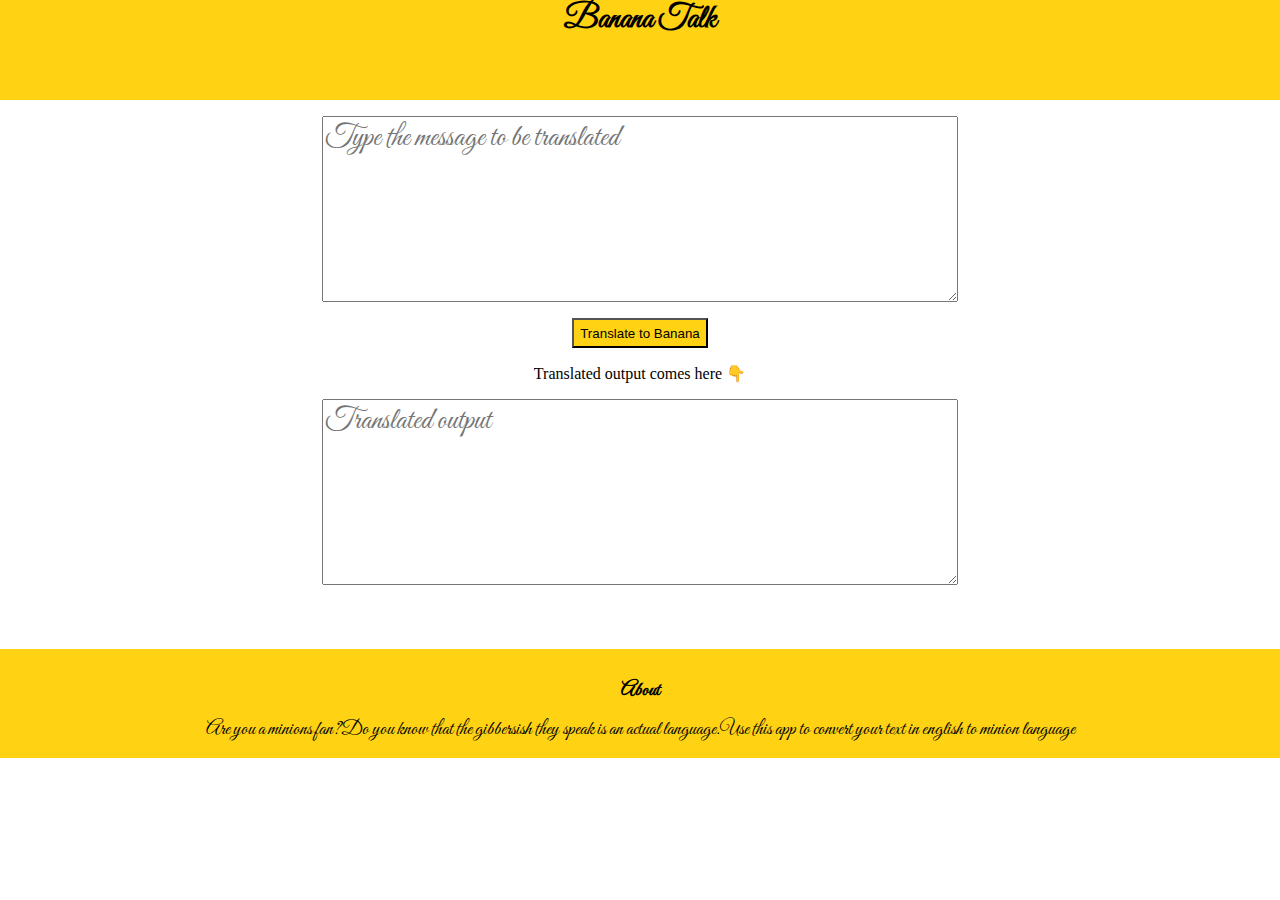
<file: index.html>
<!DOCTYPE html>
<html lang="en">
<head>
    <meta charset="UTF-8">
    <meta name="viewport" content="width=device-width, initial-scale=1.0">
    <title>Minion Translator</title>
    <link href="main.css" rel="stylesheet">
    <link rel="preconnect" href="https://fonts.googleapis.com">
    <link rel="preconnect" href="https://fonts.gstatic.com" crossorigin>
    <link href="https://fonts.googleapis.com/css2?family=Great+Vibes&display=swap" rel="stylesheet">
</head>
<body>
    <h1 class="header">Banana Talk</h1>
    <textarea id="user_input" name="user_input"   placeholder="Type the message to be translated"></textarea>
    
    <button type="button"  id="btn-translate" >Translate to Banana</button>
    <p>Translated output comes here  👇</p>
    <textarea class="out-textarea" id="output" placeholder="Translated output"></textarea>
    <footer>
        <h1>About</h1>
        <p class="footer-content">Are you a minions fan?Do you know that the gibbersish they speak is an actual language.Use this app to convert your text in english to minion language</p>
    </footer>
    <script src="main.js" ></script>
</body>
</html>
</file>
<file: main.css>
body{
    margin:0px;
    
}
.header
{
   
    background-color: #ffd314;    
    width: 100%;
    margin: 0 !important; 
    height: 100px;
    text-align: center;
    font-family: 'Great Vibes', cursive;
    text-align: center;
    vertical-align:middle;
    display: inline-block ;
    margin: auto;
 
}
textarea
{
    width: 70vh;
    display: block;
    margin: 1rem; 
    height: 20vh;
    margin:auto;
    margin-bottom: 1rem;
    margin-top: 1rem;
    font-family: 'Great Vibes', cursive;
    font-size: 30px;

}
p{
    text-align: center;
}
#btn-translate
{
    margin:auto;
    display: block;
    background-color:#ffd314;
    background-size: 150%;
    height: 30px;
    border-color:black 5px;
   
}

.btn-container{
   text-align:center;
   
}
footer{
    text-align:center;
    background-color: #ffd314;
    padding:1rem;
    font-family: 'Great Vibes', cursive;
    font-size: 10px;
    margin-top: 4rem;
}
.footer-content{
    font-size: 20px;
    max-height: 2rem;
    text-align: center;
    width: 60rem;
    margin:auto;
   
}
</file>
